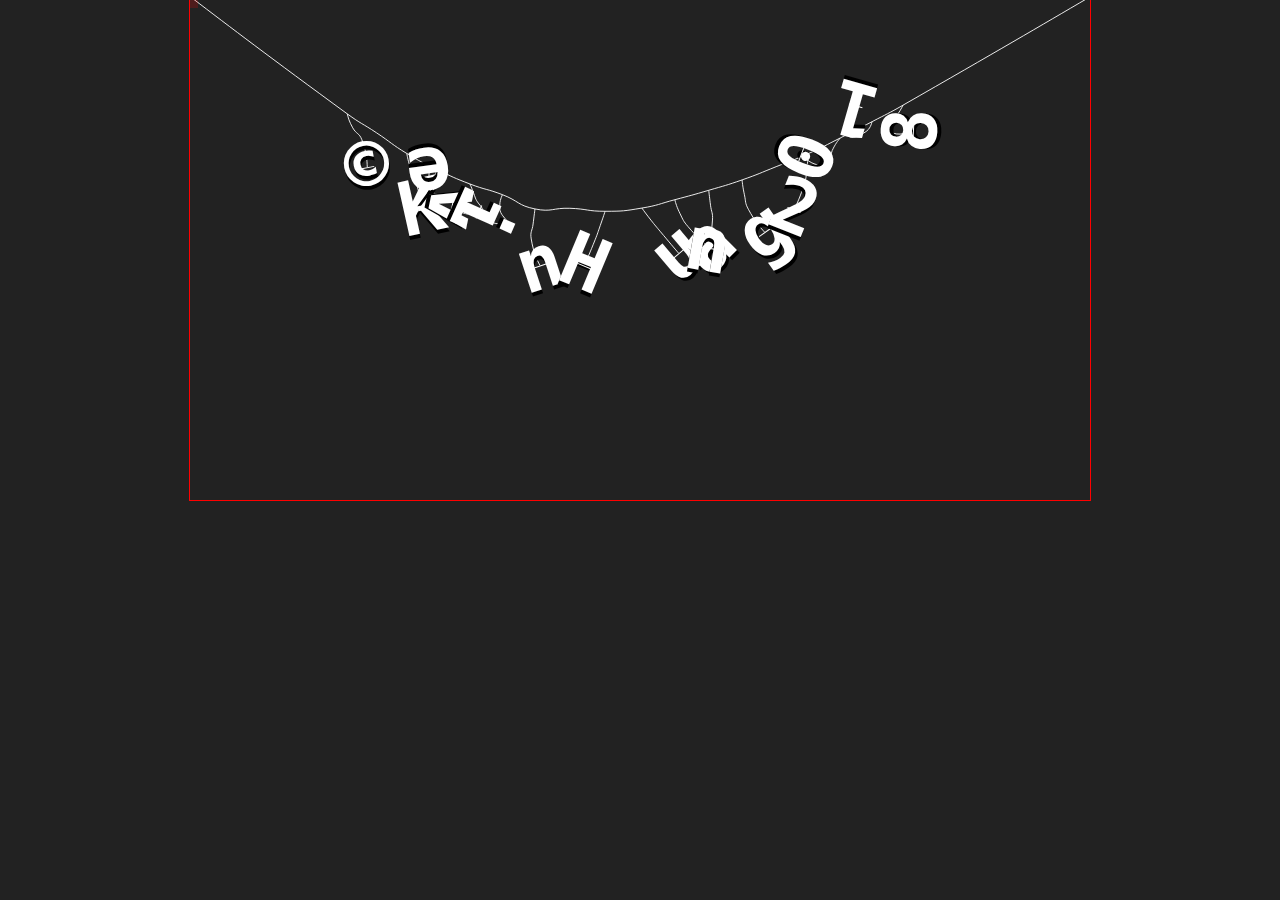
<file: Footer Copyright Draggable/index.html>
<!DOCTYPE html>
<html>
<head>
	<meta charset="utf-8">
	<title>Footer</title>
	<link rel="stylesheet" type="text/css" href="style.css">
</head>
<body>
	<canvas id="canvas" width="900" height="500"></canvas>

	<script type="text/javascript" src="script.js"></script>
</body>
</html>
</file>
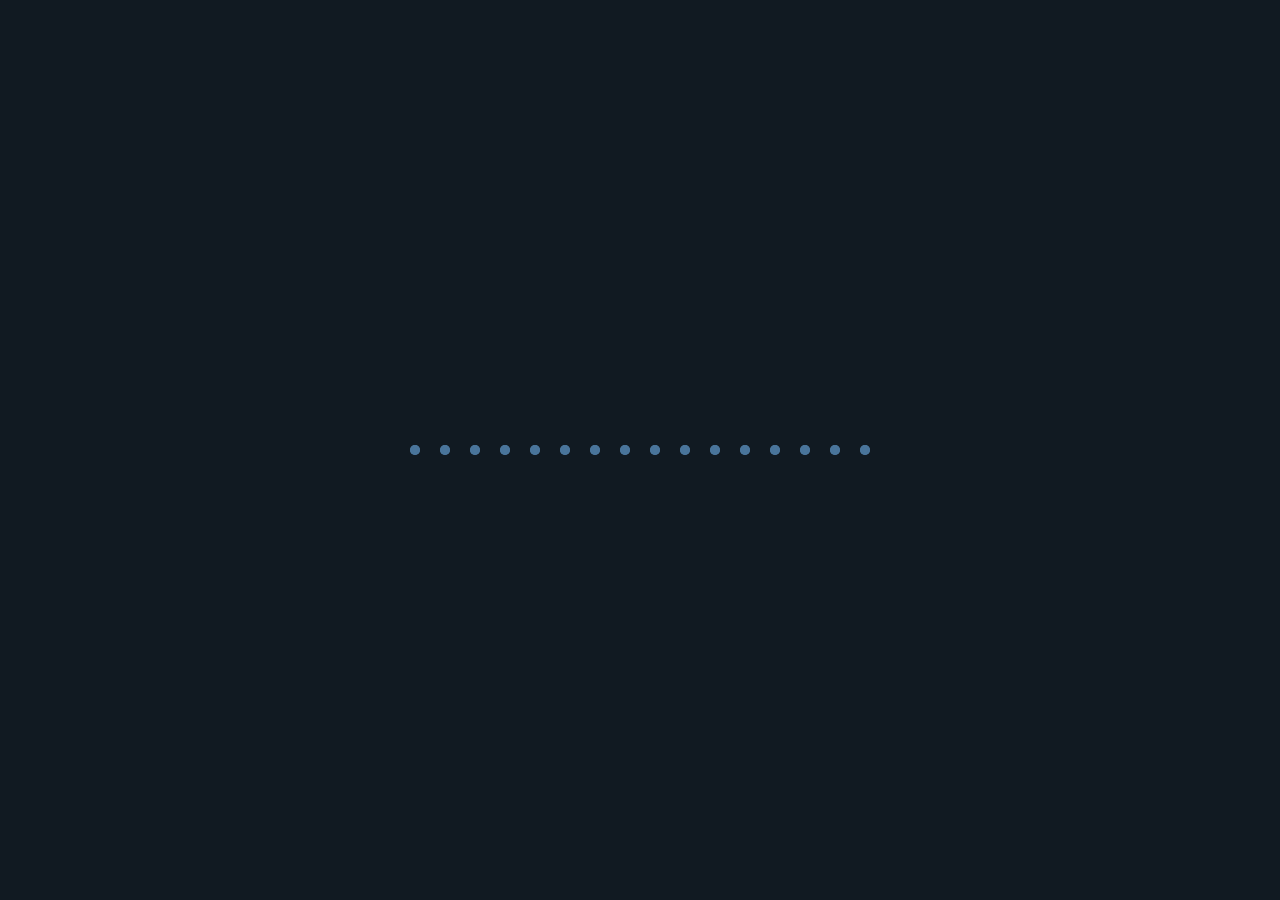
<file: Loader/index.html>
<!DOCTYPE html>
<html>
<head>
	<title>Loader</title>
	<link rel="stylesheet" type="text/css" href="style.css">
</head>
<body>
	<div class="preload">
	  <div class="spinner">
	    <div class="spin">
	      <div class="branch branch1"></div>
	      <div class="branch branch2"></div>
	      <div class="branch branch3"></div>
	    </div>
	  </div>
	  <div class="spinner">
	    <div class="spin">
	      <div class="branch branch1"></div>
	      <div class="branch branch2"></div>
	      <div class="branch branch3"></div>
	    </div>
	  </div>
	  <div class="spinner">
	    <div class="spin">
	      <div class="branch branch1"></div>
	      <div class="branch branch2"></div>
	      <div class="branch branch3"></div>
	    </div>
	  </div>
	  <div class="spinner">
	    <div class="spin">
	      <div class="branch branch1"></div>
	      <div class="branch branch2"></div>
	      <div class="branch branch3"></div>
	    </div>
	  </div>
	  <div class="spinner">
	    <div class="spin">
	      <div class="branch branch1"></div>
	      <div class="branch branch2"></div>
	      <div class="branch branch3"></div>
	    </div>
	  </div>
	  <div class="spinner">
	    <div class="spin">
	      <div class="branch branch1"></div>
	      <div class="branch branch2"></div>
	      <div class="branch branch3"></div>
	    </div>
	  </div>
	  <div class="spinner">
	    <div class="spin">
	      <div class="branch branch1"></div>
	      <div class="branch branch2"></div>
	      <div class="branch branch3"></div>
	    </div>
	  </div>
	  <div class="spinner">
	    <div class="spin">
	      <div class="branch branch1"></div>
	      <div class="branch branch2"></div>
	      <div class="branch branch3"></div>
	    </div>
	  </div>
	  <div class="spinner">
	    <div class="spin">
	      <div class="branch branch1"></div>
	      <div class="branch branch2"></div>
	      <div class="branch branch3"></div>
	    </div>
	  </div>
	  <div class="spinner">
	    <div class="spin">
	      <div class="branch branch1"></div>
	      <div class="branch branch2"></div>
	      <div class="branch branch3"></div>
	    </div>
	  </div>
	  <div class="spinner">
	    <div class="spin">
	      <div class="branch branch1"></div>
	      <div class="branch branch2"></div>
	      <div class="branch branch3"></div>
	    </div>
	  </div>
	  <div class="spinner">
	    <div class="spin">
	      <div class="branch branch1"></div>
	      <div class="branch branch2"></div>
	      <div class="branch branch3"></div>
	    </div>
	  </div>
	  <div class="spinner">
	    <div class="spin">
	      <div class="branch branch1"></div>
	      <div class="branch branch2"></div>
	      <div class="branch branch3"></div>
	    </div>
	  </div>
	  <div class="spinner">
	    <div class="spin">
	      <div class="branch branch1"></div>
	      <div class="branch branch2"></div>
	      <div class="branch branch3"></div>
	    </div>
	  </div>
	  <div class="spinner">
	    <div class="spin">
	      <div class="branch branch1"></div>
	      <div class="branch branch2"></div>
	      <div class="branch branch3"></div>
	    </div>
	  </div>
	  <div class="spinner">
	    <div class="spin">
	      <div class="branch branch1"></div>
	      <div class="branch branch2"></div>
	      <div class="branch branch3"></div>
	    </div>
	  </div>
	</div>
</body>
</html>
</file>
<file: Footer Copyright Draggable/style.css>
html {
	overflow: hidden;
	touch-action: none;
	content-zooming: none;
}
body {
	position: absolute;
	margin: 0;
	padding: 0;
	background: #222;
	width: 100%;
	height: 100%;
}
#canvas {
  position: absolute;
  top: 0; right: 0; left: 0;
  margin: auto;
  
	margin: auto;
	max-width: 100%;
	height: auto;
	outline: solid 1px red;
/* 	background:#000; */
}
</file>
<file: Loader/style.css>
body{
  margin : 0;
}
.preload {
  background-color: #111A22;
  margin: 0;
  height: 100vh;
  width : 100vw;
  display: -webkit-box;
  display: -ms-flexbox;
  display: flex;
  -webkit-box-orient: horizontal;
  -webkit-box-direction: normal;
      -ms-flex-direction: row;
          flex-direction: row;
  -webkit-box-pack: center;
      -ms-flex-pack: center;
          justify-content: center;
  -webkit-box-align: center;
      -ms-flex-align: center;
          align-items: center;
}
.preload .spinner {
  position: relative;
  margin: 15px;
}
.preload .spinner .spin {
  position: absolute;
  top: 50%;
  left: 50%;
  -webkit-transform: translate(-50%, -50%);
          transform: translate(-50%, -50%);
  width: 10px;
  height: 20px;
  -webkit-animation: spin 2s ease-out infinite;
          animation: spin 2s ease-out infinite;
}
.preload .spinner .spin .branch {
  position: absolute;
  top: 50%;
  left: 50%;
  -webkit-transform: translate(-50%, -50%);
          transform: translate(-50%, -50%);
  width: 2px;
  height: 0px;
}
.preload .spinner .spin .branch:before, .preload .spinner .spin .branch:after {
  content: '';
  position: absolute;
  left: 50%;
  -webkit-transform: translate(-50%, -50%);
          transform: translate(-50%, -50%);
  background-color: #4A759B;
  width: 5px;
  height: 5px;
  border-radius: 100%;
}
.preload .spinner .spin .branch:before {
  top: 0%;
}
.preload .spinner .spin .branch:after {
  top: 100%;
}
.preload .spinner .spin .branch1 {
  -webkit-animation: extend1 2s ease-out infinite;
          animation: extend1 2s ease-out infinite;
  background-color: #34516B;
}
.preload .spinner .spin .branch1:before, .preload .spinner .spin .branch1:after {
  width: 10px;
  height: 10px;
}
.preload .spinner .spin .branch2 {
  -webkit-animation: extend2 2s ease-out infinite;
          animation: extend2 2s ease-out infinite;
}
.preload .spinner .spin .branch3 {
  -webkit-animation: extend3 2s ease-out infinite;
          animation: extend3 2s ease-out infinite;
}
.preload .spinner:nth-child(1) .spin {
  -webkit-animation-delay: 0.125s;
          animation-delay: 0.125s;
}
.preload .spinner:nth-child(1) .spin .branch {
  -webkit-animation-delay: 0.125s;
          animation-delay: 0.125s;
}
.preload .spinner:nth-child(2) .spin {
  -webkit-animation-delay: 0.25s;
          animation-delay: 0.25s;
}
.preload .spinner:nth-child(2) .spin .branch {
  -webkit-animation-delay: 0.25s;
          animation-delay: 0.25s;
}
.preload .spinner:nth-child(3) .spin {
  -webkit-animation-delay: 0.375s;
          animation-delay: 0.375s;
}
.preload .spinner:nth-child(3) .spin .branch {
  -webkit-animation-delay: 0.375s;
          animation-delay: 0.375s;
}
.preload .spinner:nth-child(4) .spin {
  -webkit-animation-delay: 0.5s;
          animation-delay: 0.5s;
}
.preload .spinner:nth-child(4) .spin .branch {
  -webkit-animation-delay: 0.5s;
          animation-delay: 0.5s;
}
.preload .spinner:nth-child(5) .spin {
  -webkit-animation-delay: 0.625s;
          animation-delay: 0.625s;
}
.preload .spinner:nth-child(5) .spin .branch {
  -webkit-animation-delay: 0.625s;
          animation-delay: 0.625s;
}
.preload .spinner:nth-child(6) .spin {
  -webkit-animation-delay: 0.75s;
          animation-delay: 0.75s;
}
.preload .spinner:nth-child(6) .spin .branch {
  -webkit-animation-delay: 0.75s;
          animation-delay: 0.75s;
}
.preload .spinner:nth-child(7) .spin {
  -webkit-animation-delay: 0.875s;
          animation-delay: 0.875s;
}
.preload .spinner:nth-child(7) .spin .branch {
  -webkit-animation-delay: 0.875s;
          animation-delay: 0.875s;
}
.preload .spinner:nth-child(8) .spin {
  -webkit-animation-delay: 1s;
          animation-delay: 1s;
}
.preload .spinner:nth-child(8) .spin .branch {
  -webkit-animation-delay: 1s;
          animation-delay: 1s;
}
.preload .spinner:nth-child(9) .spin {
  -webkit-animation-delay: 1.125s;
          animation-delay: 1.125s;
}
.preload .spinner:nth-child(9) .spin .branch {
  -webkit-animation-delay: 1.125s;
          animation-delay: 1.125s;
}
.preload .spinner:nth-child(10) .spin {
  -webkit-animation-delay: 1.25s;
          animation-delay: 1.25s;
}
.preload .spinner:nth-child(10) .spin .branch {
  -webkit-animation-delay: 1.25s;
          animation-delay: 1.25s;
}
.preload .spinner:nth-child(11) .spin {
  -webkit-animation-delay: 1.375s;
          animation-delay: 1.375s;
}
.preload .spinner:nth-child(11) .spin .branch {
  -webkit-animation-delay: 1.375s;
          animation-delay: 1.375s;
}
.preload .spinner:nth-child(12) .spin {
  -webkit-animation-delay: 1.5s;
          animation-delay: 1.5s;
}
.preload .spinner:nth-child(12) .spin .branch {
  -webkit-animation-delay: 1.5s;
          animation-delay: 1.5s;
}
.preload .spinner:nth-child(13) .spin {
  -webkit-animation-delay: 1.625s;
          animation-delay: 1.625s;
}
.preload .spinner:nth-child(13) .spin .branch {
  -webkit-animation-delay: 1.625s;
          animation-delay: 1.625s;
}
.preload .spinner:nth-child(14) .spin {
  -webkit-animation-delay: 1.75s;
          animation-delay: 1.75s;
}
.preload .spinner:nth-child(14) .spin .branch {
  -webkit-animation-delay: 1.75s;
          animation-delay: 1.75s;
}
.preload .spinner:nth-child(15) .spin {
  -webkit-animation-delay: 1.875s;
          animation-delay: 1.875s;
}
.preload .spinner:nth-child(15) .spin .branch {
  -webkit-animation-delay: 1.875s;
          animation-delay: 1.875s;
}
.preload .spinner:nth-child(16) .spin {
  -webkit-animation-delay: 2s;
          animation-delay: 2s;
}
.preload .spinner:nth-child(16) .spin .branch {
  -webkit-animation-delay: 2s;
          animation-delay: 2s;
}

@-webkit-keyframes spin {
  0%, 25% {
    -webkit-transform: translate(-50%, -50%) rotate(90deg);
            transform: translate(-50%, -50%) rotate(90deg);
  }
  75%, 100% {
    -webkit-transform: translate(-50%, -50%) rotate(180deg);
            transform: translate(-50%, -50%) rotate(180deg);
  }
}

@keyframes spin {
  0%, 25% {
    -webkit-transform: translate(-50%, -50%) rotate(90deg);
            transform: translate(-50%, -50%) rotate(90deg);
  }
  75%, 100% {
    -webkit-transform: translate(-50%, -50%) rotate(180deg);
            transform: translate(-50%, -50%) rotate(180deg);
  }
}
@-webkit-keyframes extend1 {
  0%, 25%, 75%, 100% {
    height: 0px;
  }
  49%,51% {
    height: 200px;
  }
}
@keyframes extend1 {
  0%, 25%, 75%, 100% {
    height: 0px;
  }
  49%,51% {
    height: 200px;
  }
}
@-webkit-keyframes extend2 {
  0%, 25%, 85%, 100% {
    height: 0px;
  }
  54%,56% {
    height: 300px;
  }
}
@keyframes extend2 {
  0%, 25%, 85%, 100% {
    height: 0px;
  }
  54%,56% {
    height: 300px;
  }
}
@-webkit-keyframes extend3 {
  0%, 25%, 75%, 100% {
    height: 0px;
  }
  40% {
    height: 100px;
  }
  60% {
    height: 0px;
  }
  70% {
    height: 20px;
  }
}
@keyframes extend3 {
  0%, 25%, 75%, 100% {
    height: 0px;
  }
  40% {
    height: 100px;
  }
  60% {
    height: 0px;
  }
  70% {
    height: 20px;
  }
}
</file>
